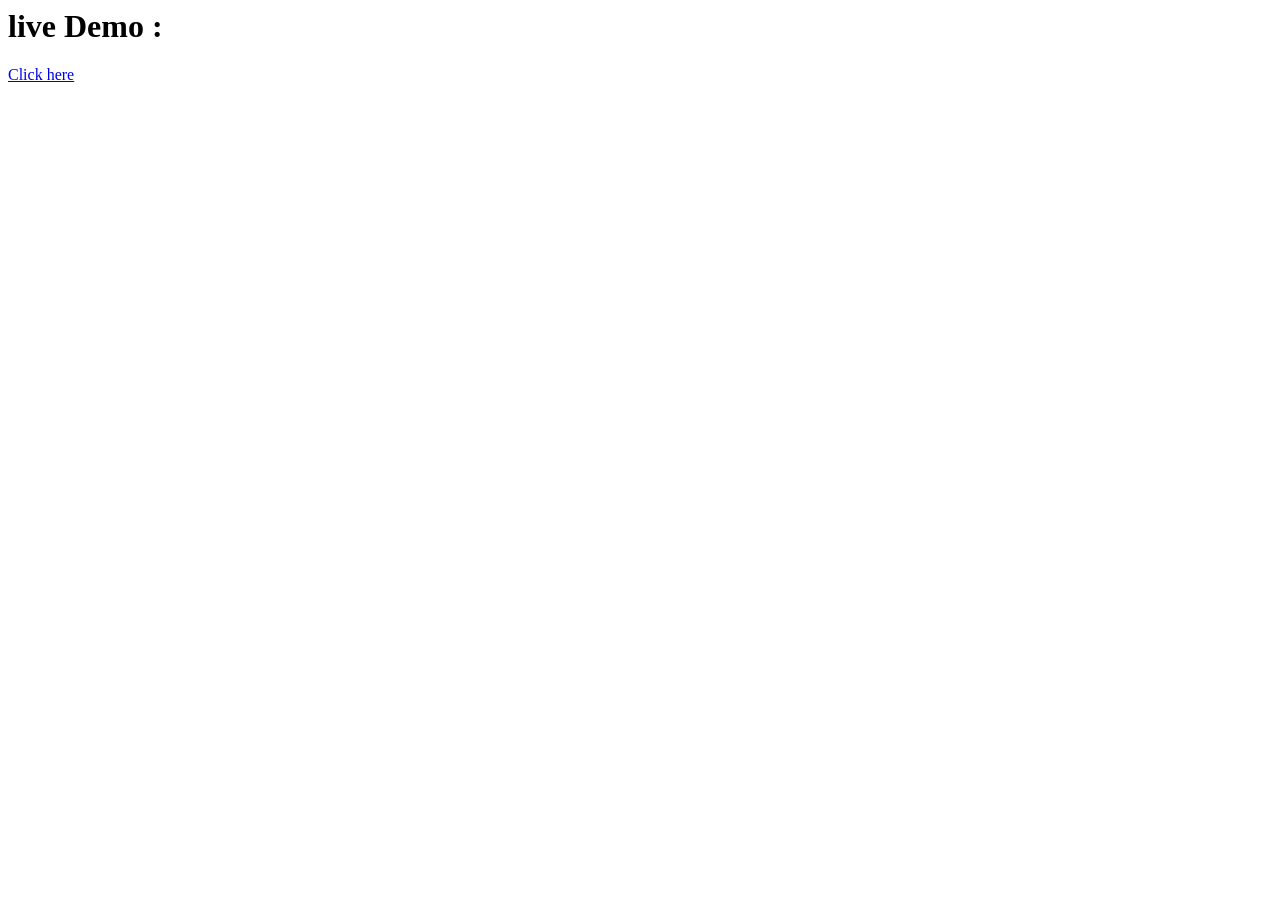
<file: README.html>
<html lang="en">
<head>
    <meta charset="UTF-8">
    <meta name="viewport" content="width=device-width, initial-scale=1.0">
    <title>Document</title>
</head>
<body>
    <h1>
        live Demo :

    </h1>
    <a href="https://MahsaMoradii/github.io/Coffee-shop/index.html">
        Click here
    </a>
</body>
</html>
</file>
